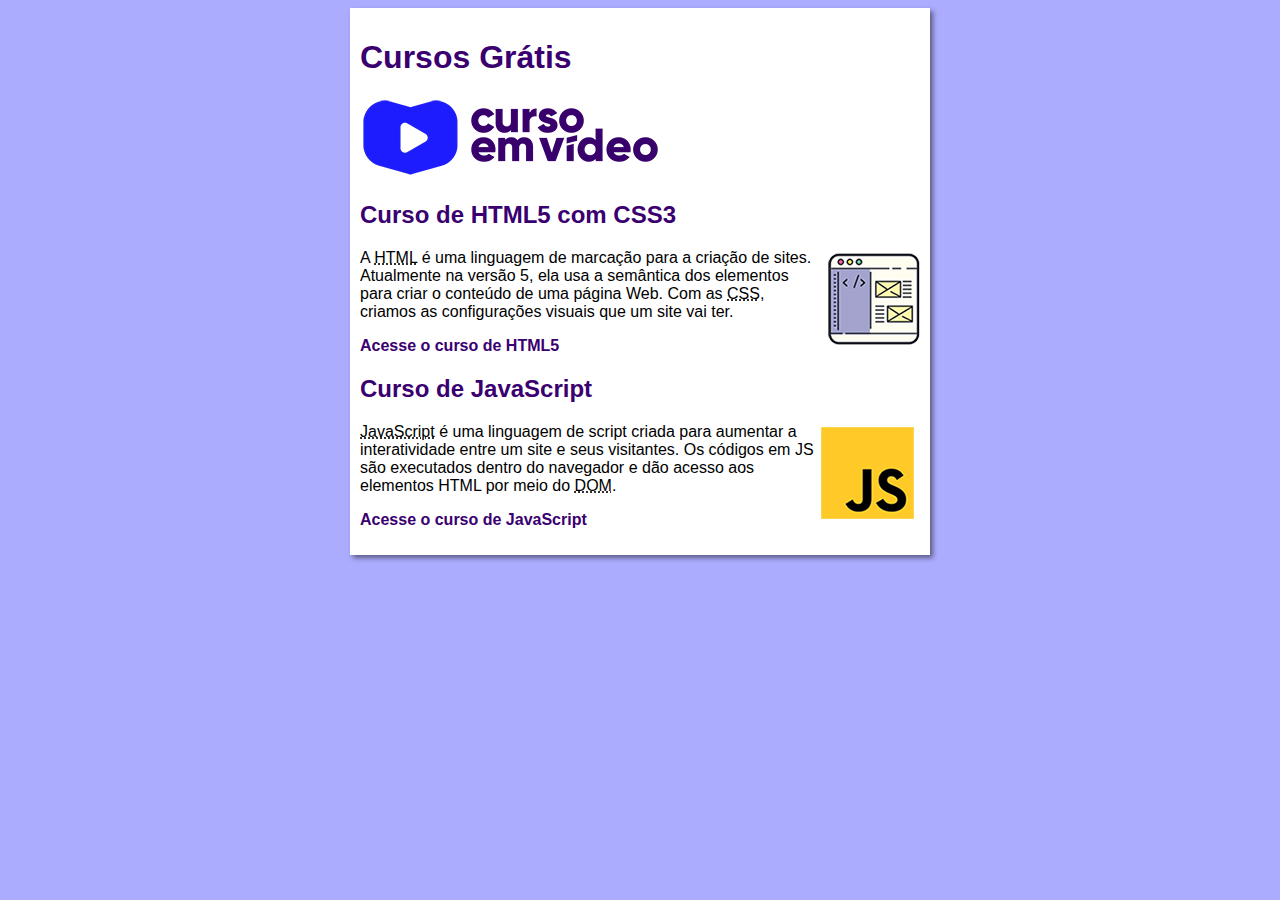
<file: index.html>
<!DOCTYPE html>
<html lang="pt-br">
<head>
    <meta charset="UTF-8">
    <meta name="viewport" content="width=device-width, initial-scale=1.0">
    <title>Curso em Vídeo</title>
    <link rel="stylesheet" href="estilos/style.css">
</head>
<body>
    <main>
        <header>
            <h1>Cursos Grátis</h1>
            <img src="imagens/curso-em-video-cor.png" alt="Curso em Vídeo">
        </header>
        <article>
            <h2>Curso de HTML5 com CSS3</h2>
            <img class="lado" src="imagens/curso-html-css.png" alt="Curso HTML">
            <p>A <abbr title="HyperText Markup Language">HTML</abbr> é uma linguagem de marcação para a criação de sites. Atualmente na versão 5, ela usa a semântica dos elementos para criar o conteúdo de uma página Web. Com as <abbr title="Cascading Style Sheets">CSS</abbr>, criamos as configurações visuais que um site vai ter.</p>
            <p><a href="curso-html.html">Acesse o curso de HTML5</a></p>
        </article>
        <article>
            <h2>Curso de JavaScript</h2>
            <img class="lado" src="imagens/curso-javascript.png" alt="Curso JS">
            <p><abbr title="JavaScript">JavaScript</abbr> é uma linguagem de script criada para aumentar a interatividade entre um site e seus visitantes. Os códigos em JS são executados dentro do navegador e dão acesso aos elementos HTML por meio do <abbr title="Document Object Model">DOM</abbr>.</p>
            <p><a href="curso-js.html">Acesse o curso de JavaScript</a></p>
        </article>
    </main>
</body>
</html>
</file>
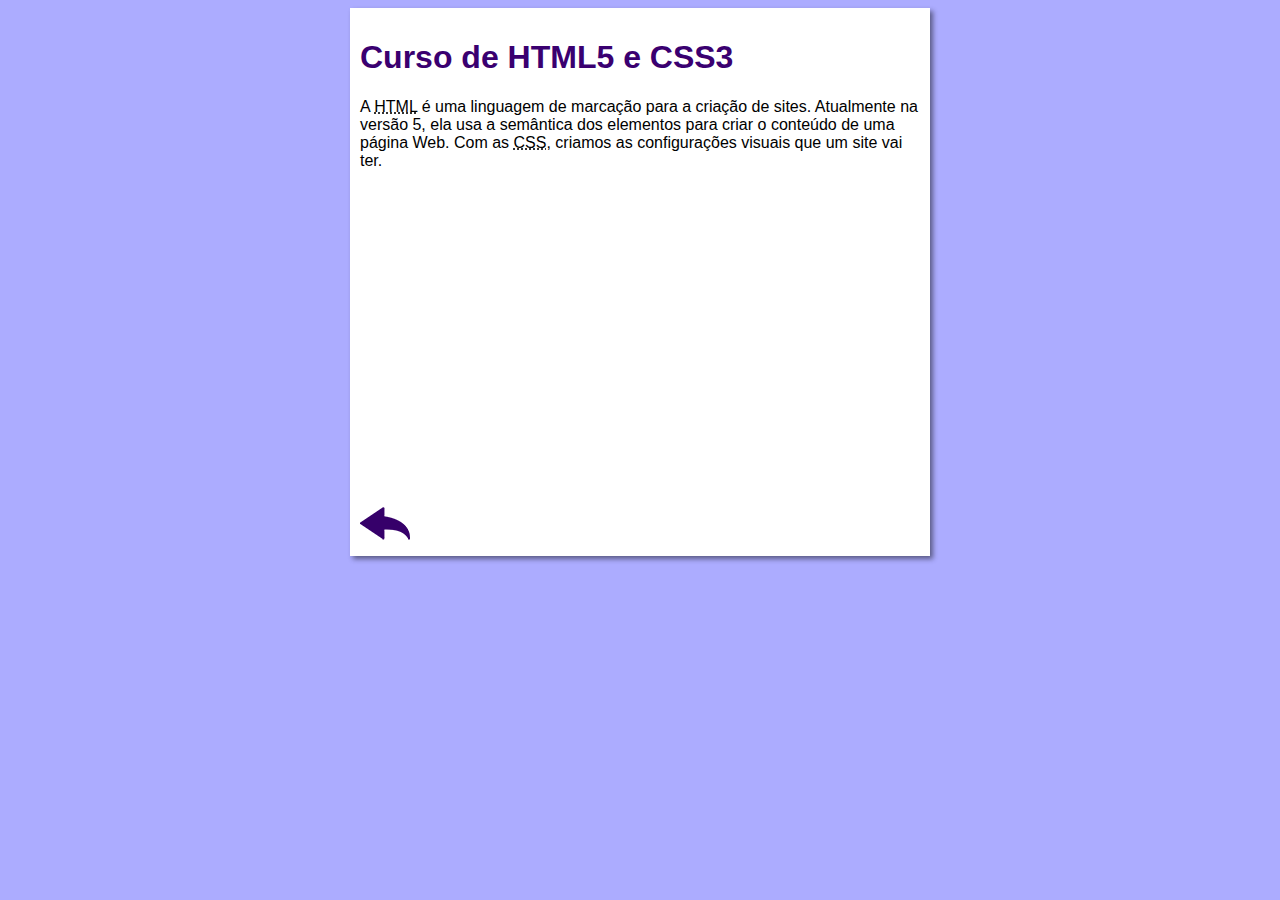
<file: curso-html.html>
<!DOCTYPE html>
<html lang="pt-br">
<head>
    <meta charset="UTF-8">
    <meta name="viewport" content="width=device-width, initial-scale=1.0">
    <title>Curso de HTML</title>
    <link rel="stylesheet" href="estilos/style.css">
</head>
<body>
    <main>
        <header>
            <h1>Curso de HTML5 e CSS3</h1>
        </header>
        <article>
            <p>A <abbr title="HyperText Markup Language">HTML</abbr> é uma linguagem de marcação para a criação de sites.  Atualmente na versão 5, ela usa a semântica dos elementos para criar o conteúdo de uma página Web. Com as <abbr title="Cascading Style Sheets">CSS</abbr>, criamos as configurações visuais que um site vai ter.</p>

            <iframe width="560" height="315" src="https://www.youtube.com/embed/riSVzwlSnhw" frameborder="0" allow="accelerometer; autoplay; encrypted-media; gyroscope; picture-in-picture" allowfullscreen></iframe>

            <a href="index.html"><img src="imagens/btn-back.png" alt="Voltar"></a>
            
        </article>
    </main>
</body>
</html>
</file>
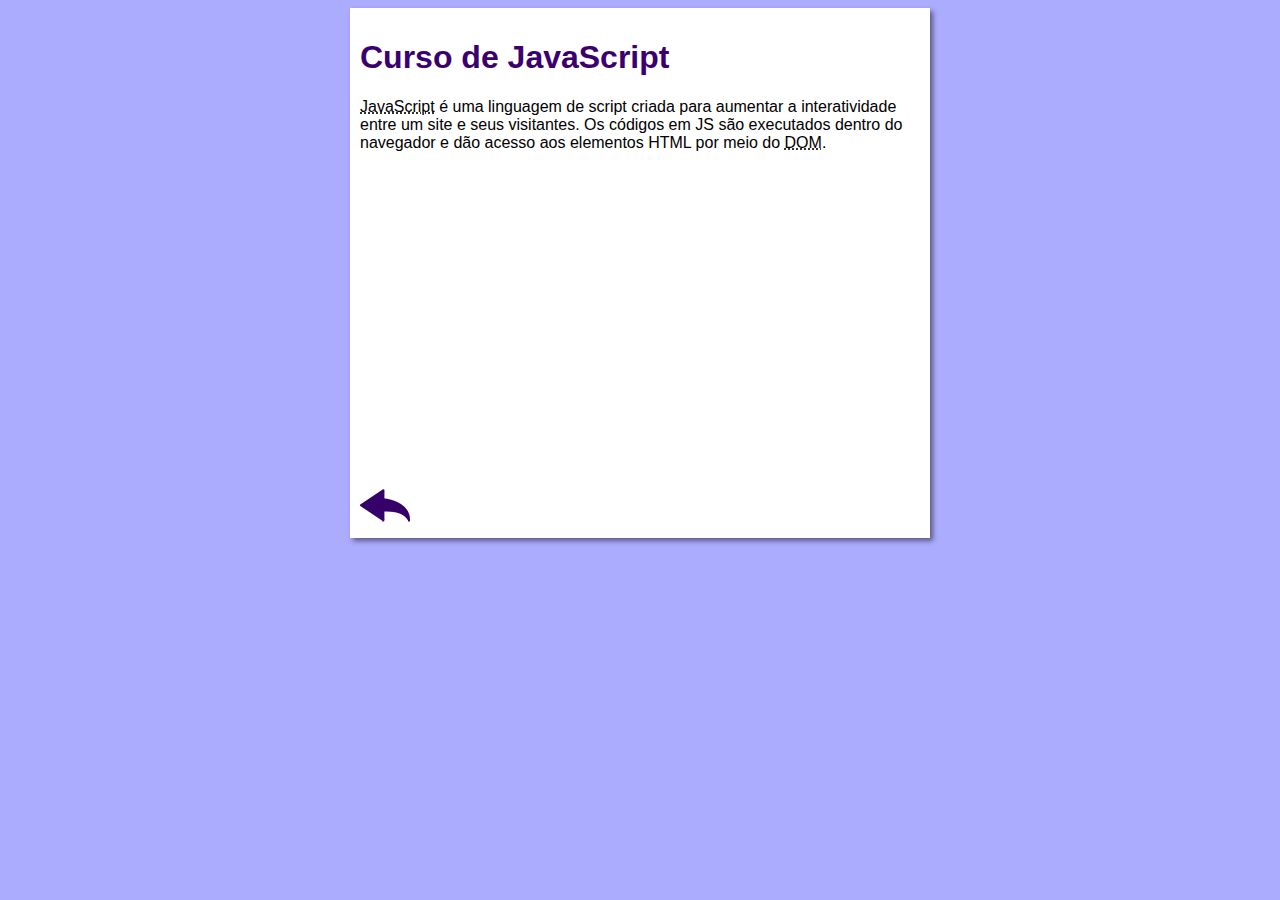
<file: curso-js.html>
<!DOCTYPE html>
<html lang="pt-br">
<head>
    <meta charset="UTF-8">
    <meta name="viewport" content="width=device-width, initial-scale=1.0">
    <title>Curso de JavaScript</title>
    <link rel="stylesheet" href="estilos/style.css">
</head>
<body>
    <main>
        <header>
            <h1>Curso de JavaScript</h1>
        </header>
        <article>
            <p><abbr title="JavaScript">JavaScript</abbr> é uma linguagem de script criada para aumentar a interatividade entre um site e seus visitantes. Os códigos em JS são executados dentro do navegador e dão acesso aos elementos HTML por meio do <abbr title="Document Object Model">DOM</abbr>.</p>

            <iframe width="560" height="315" src="https://www.youtube.com/embed/BXqUH86F-kA" frameborder="0" allow="accelerometer; autoplay; encrypted-media; gyroscope; picture-in-picture" allowfullscreen></iframe>

            <a href="index.html"><img src="imagens/btn-back.png" alt="Voltar"></a>
        </article>
    </main>
</body>
</html>
</file>
<file: estilos/style.css>
* {
    font-family: Arial, Helvetica, sans-serif;
    font-size: 16px;
}

body {
    background-color: #acacff;

}

main {
    background-color: white;
    width: 560px;
    margin: auto;
    padding: 10px;
    box-shadow: 3px 3px 5px rgba(0, 0, 0, 0.473);
}

h1 {
    font-size: 2em;
    color: rgb(58, 0, 112);
}

h2 {
    font-size: 1.5em;
    color: rgb(58, 0, 112);
}

img.lado {
    float: right;
}

a {
    text-decoration: none;
    font-weight: bold;
    color: rgb(58, 0, 112);
}

a:hover {
    text-decoration: underline;
    color: rgb(26, 26, 255);
}
</file>
